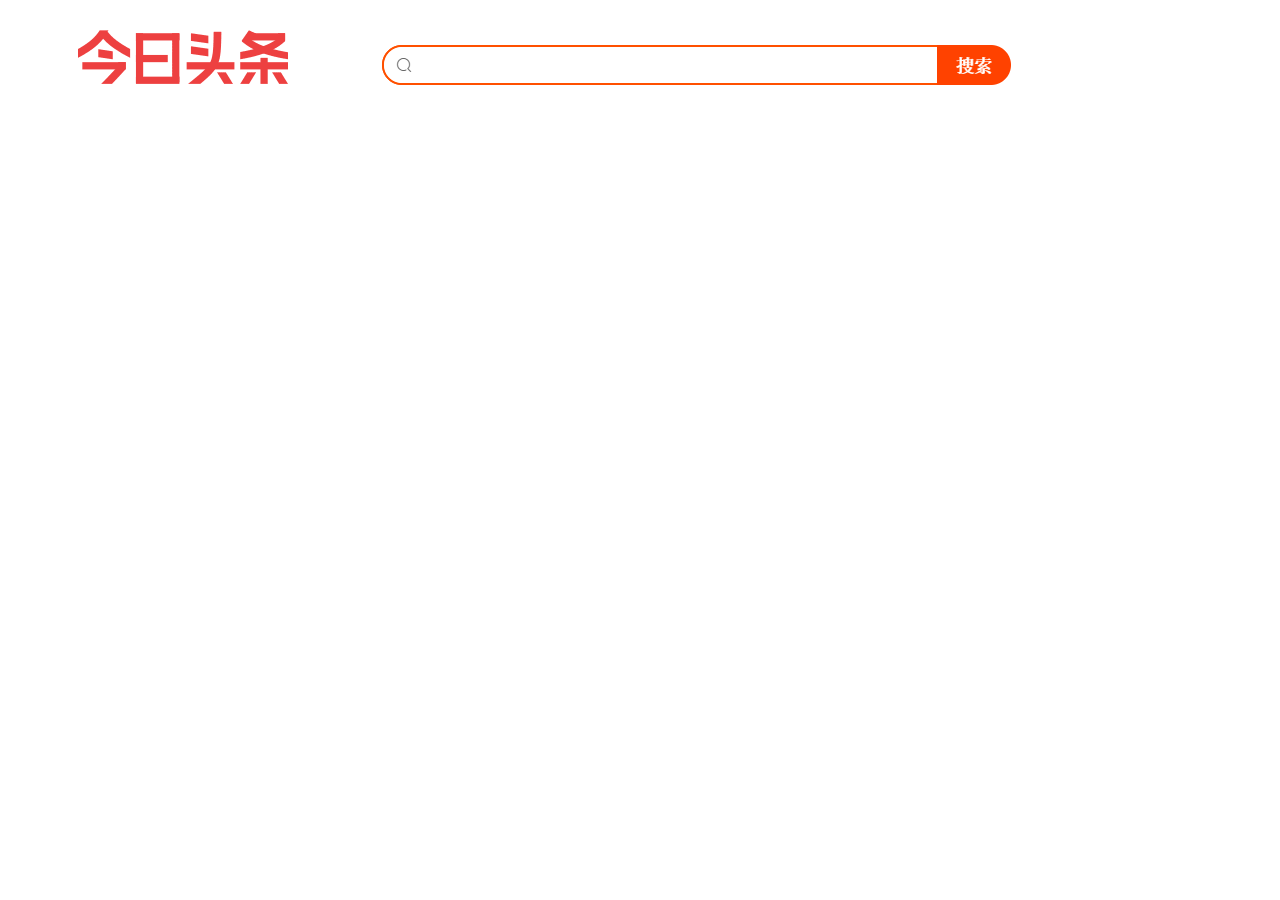
<file: center.html>
<!DOCTYPE html>
<html lang="en">
<head>
    <meta charset="UTF-8">
    <title>Title</title>
    <link rel="stylesheet" href="css/center.css">
</head>
<body>
<script>
    function a() {
        var key=document.getElementById('sousou');
        key.focus();
    }
    function f() {
        var key=document.getElementById('sousou');
        var text=key.value;
        if(text==''){
            alert("输入不能为空！！！");
            return;
        }
        window.location.href='https://uland.taobao.com/sem/tbsearch?refpid=mm_26632258_3504122_32538762&keyword='+
            text;
    }
</script>

<div class="nav">
    <div class="login">
        <img class="img_login" src="./image/log.png">
        <div class="sou">
            <div class="sou1"></div>
            <!--onblur="a()"-->
            <div class="sou2"><input id="sousou" autofocus="autofocus" ></div>
            <div class="sou3"><button id="burr" onclick="f()"></button></div>
        </div>
    </div>
</div>
</body>
</html>
</file>
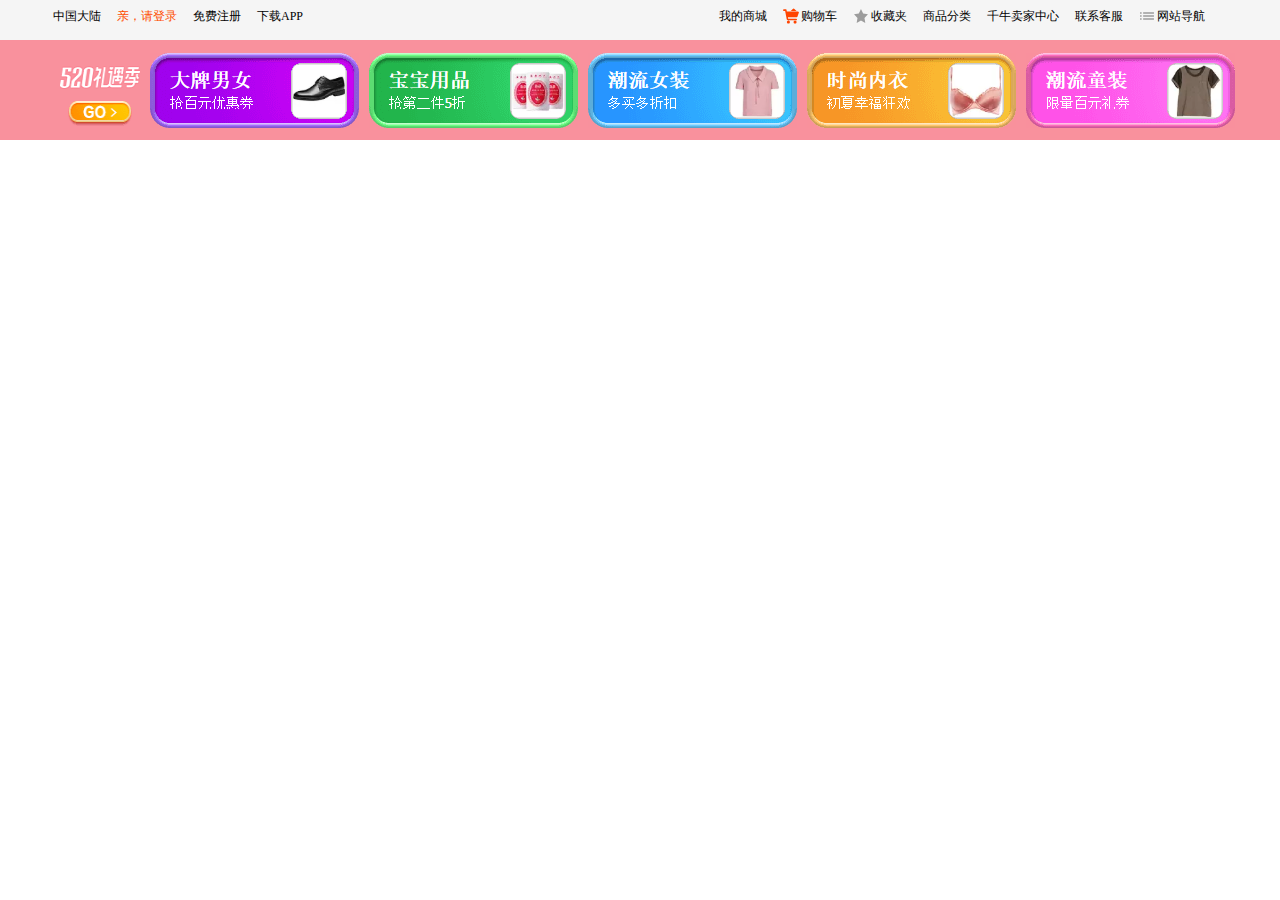
<file: head.html>
<!DOCTYPE html>
<html lang="en">
<head>
    <meta charset="UTF-8">
    <title>Title</title>
    <link rel="stylesheet" href="css/head.css">
</head>
<body>
<div class="head0">
    <div class="head1">
        <ul>
            <li>中国大陆
                <ul class="head_map">
                    <li>全球</li>
                    <li>中国大陆</li>
                    <li>香港</li>
                    <li>台湾</li>
                    <li>澳门</li>
                    <li>韩国</li>
                    <li>马来西亚</li>
                    <li>澳大利亚</li>
                    <li>新加坡</li>
                    <li>新西兰</li>
                    <li>加拿大</li>
                    <li>美国</li>
                    <li>日本</li>
                </ul>
            </li>
            <li style="color: rgb(255,77,0)">亲，请登录</li>
            <li class="head_li">免费注册</li>
            <li style="margin-right: 400px" class="head_li">下载APP</li>

        <li class="head_li">我的商城
            <ul>
                <li>已买到的宝贝</li>
                <li>我的足迹</li>
            </ul>
        </li>
        <li class="head_li">购物车 <div class="gouwuche"></div></li>
        <li class="head_li">收藏夹 <div class="shoucang"></div>
            <ul>
                <li>收藏的宝贝</li>
                <li>收藏的店铺</li>
            </ul>
        </li>
        <li class="head_li">商品分类</li>
        <li class="head_li">千牛卖家中心
            <ul>
                <li>免费开店</li>
                <li>已卖出的宝贝</li>
                <li>出售中的宝贝</li>
                <li>卖家服务中心</li>
                <li>卖家培训中心</li>
                <li>体验中心</li>
                <li>问商友</li>
            </ul>
        </li>
        <li class="head_li">联系客服</li>
        <!-- 主题市场
女装男装内衣鞋靴箱包婴童家电数码手机美妆珠宝眼镜手表运动户外乐器游戏动漫影视美食鲜花宠物农资房产装修建材家居百货汽车二手车办公定制教育卡券本地
特色市场
爱逛街美妆秀全球购腔调淘女郎星店极有家阿里拍卖淘宝众筹飞猪亲宝贝闲鱼农资天天特卖Outlets俪人购聚名品淘抢购全球精选非常大牌试用量贩团阿里翻译
阿里APP
淘宝天猫支付宝聚划算飞猪蚂蚁聚宝旺信闲鱼阿里钱盾钉钉高德地图点点虫虾米音乐淘票票菜鸟裹裹爱逛街拍卖会阿里云网商银行阿里邮箱阿里众包
精彩推荐集
余额宝大牌捡宝淘公仔浏览器淘宝香港淘宝台湾淘宝全球淘宝东南亚闺蜜淘货大众评审淘工作阿里巴巴认证-->
        <li class="dhli head_li">网站导航
        <div class="caidan"></div>
        </li>
            <div class="dh">
                <div class="dh1">
                    <div class="dh11" style="color: rgb(252,88,30)">主题市场</div>
                    <div class="dh12">女装</div>
                    <div class="dh12">  男装</div>
                    <div class="dh12">内衣</div>
                    <div class="dh12">鞋靴</div>
                    <div class="dh12">箱包</div>
                    <div class="dh12">婴童</div>
                    <div class="dh12">家电</div>
                    <div class="dh12">数码</div>
                    <div class="dh12">手机</div>
                    <div class="dh12"> 美妆</div>
                    <div class="dh12">珠宝</div>
                    <div class="dh12">眼镜</div>
                    <div class="dh12">手表</div>
                    <div class="dh12">运动</div>
                    <div class="dh12">户外</div>
                    <div class="dh12">乐器</div>
                    <div class="dh12">游戏</div>
                    <div class="dh12">动漫</div>
                    <div class="dh12">影视</div>
                    <div class="dh12">美食</div>
                    <div class="dh12">鲜花</div>
                    <div class="dh12">宠物</div>
                    <div class="dh12">农资</div>
                    <div class="dh12">房产</div>
                    <div class="dh12">装修</div>
                    <div class="dh12">建材</div>
                    <div class="dh12">家居</div>
                    <div class="dh12">百货</div>
                    <div class="dh12">汽车</div>
                    <div class="dh12">二手车</div>
                    <div class="dh12">办公</div>
                    <div class="dh12">定制教育</div>
                    <div class="dh12">卡券</div>
                    <div class="dh12">本地</div>
                </div>
                <div class="dh1">
                    <div class="dh112"></div>

                </div>
                <div class="dh1" >
                    <div class="dh113"></div>
                </div>l
                <div class="dh1" style="color: rgb(64,167,222)">
                    <div class="dh114"></div>
                </div>
            </div>
    </ul>
    </div>
</div>
    <div class="head2">
       <div class="head2_img"></div>
    </div>
</body>
</html>
</file>
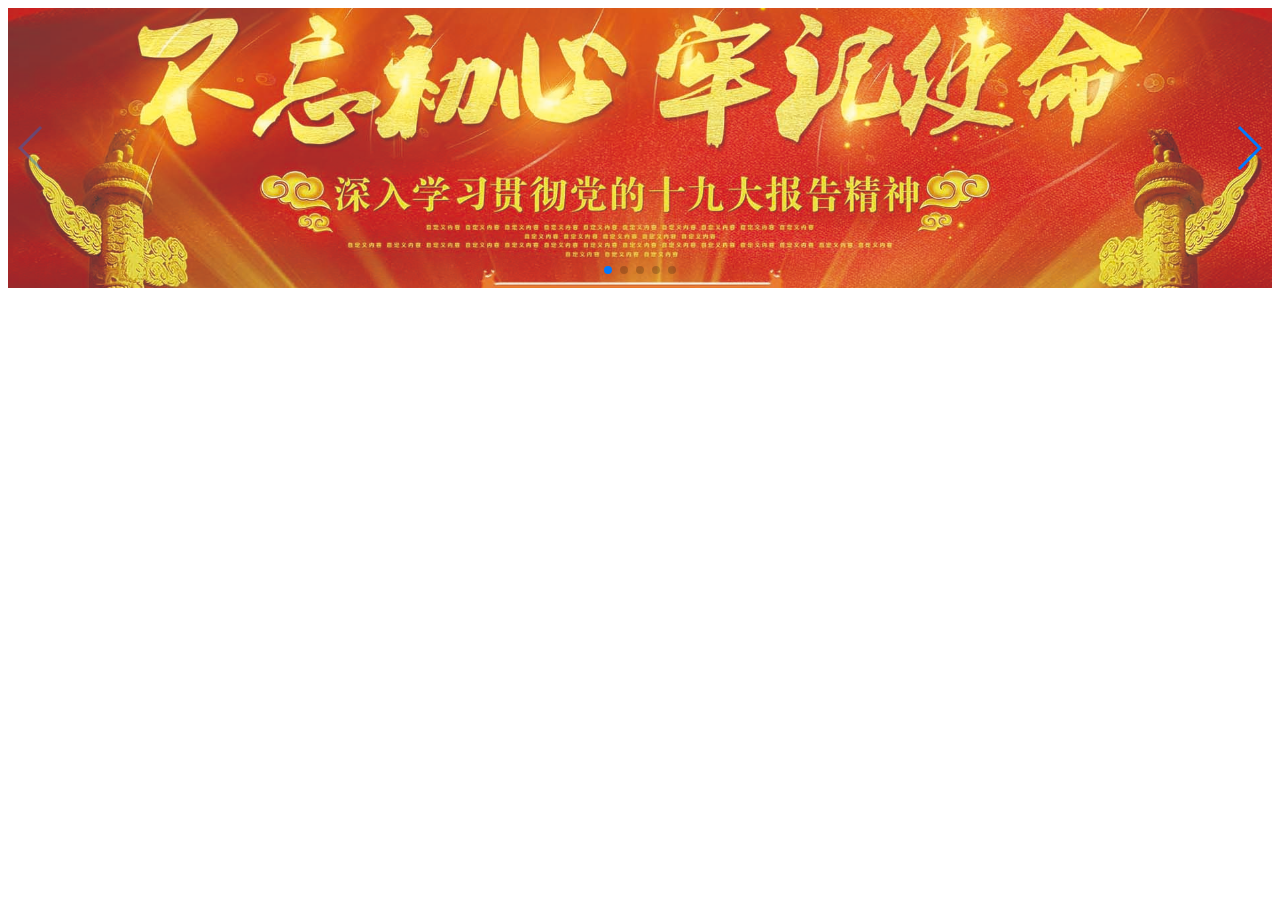
<file: swiper_top.html>
<!DOCTYPE html>
<html lang="en">
<head>
    <meta charset="UTF-8">
    <title>Title</title>
    <link rel="stylesheet" href="css/swiper_top.css">
    <script src="js/swiper.min.js"></script>
    <link rel="stylesheet" href="css/swiper.min.css">
</head>
<style>
    .swiper-container {
        width: 100%;
        height: 100%;
        margin-left: auto;
        margin-right: auto;
    }
    .swiper-slide {
        text-align: center;
        font-size: 18px;
        background: #fff;

        /* Center slide text vertically */
        display: -webkit-box;
        display: -ms-flexbox;
        display: -webkit-flex;
        display: flex;
        -webkit-box-pack: center;
        -ms-flex-pack: center;
        -webkit-justify-content: center;
        justify-content: center;
        -webkit-box-align: center;
        -ms-flex-align: center;
        -webkit-align-items: center;
        align-items: center;
    }
</style>
<body>
<div class="swiper_top">
<div class="swiper-container swiper1">
    <div class="swiper-wrapper">
        <div class="swiper-slide"><img src="image/pic_01.jpg"></div>
        <div class="swiper-slide"><img src="image/pic_02.jpg"></div>
        <div class="swiper-slide"><img src="image/pic_03.jpg"></div>
        <div class="swiper-slide"><img src="image/pic_04.jpg"></div>
        <div class="swiper-slide"><img src="image/pic_05.jpg"></div>

    </div>
    <!-- Add Pagination -->
    <div class="swiper-pagination swp1"></div>
    <!-- Add Arrows -->
    <div class="swiper-button-next"></div>
    <div class="swiper-button-prev"></div>
</div>
</div>
<script>
    var swiper = new Swiper('.swiper1', {
        spaceBetween: 30,
        centeredSlides: true,
        autoplay: {
            delay: 2500,
            disableOnInteraction: false,
        },
        pagination: {
            el: '.swp1',
            clickable: true,
        },
        navigation: {
            nextEl: '.swiper-button-next',
            prevEl: '.swiper-button-prev',
        },
    });
</script>
</body>
</html>
</file>
<file: css/center.css>
*{
    padding: 0;
    margin: 0;
}
.nav{
    height: 120px;
    width: 1190px;
    margin: 0 auto;
    background-color: rgb(255,255,255);
}

.content{
    background-color: rgb(244,244,244);
    width: 100%;
    height: 3000px;
}
.login{
    width: 1190px;
    margin: 0 auto;
}
.img_login{
    float: left;
    margin: 30px;
}
.sou{
    height: 41px;
    width: 631px;
    background-color: #FF0DFF;
    float: left;
    margin-top: 45px;
    margin-left: 60px;
}
.sou1{
    height: 41px;
    background-image: url("../image/sou_1.png");
    background-repeat: no-repeat;
    width: 31px;
    float: left;
}
input{
    border: none;
    margin-top: 12px;
    outline: none;
}
.sou2{
    width: 524px;
    height: 41px;
    float: left;
    background-image: url("../image/sou_2.png");
    background-repeat: repeat-x;
}
.sou3{
    width: 76px;
    height: 41px;
    float: left;
    background-image: url("../image/sou_3.png");
    background-repeat: no-repeat;
}
#burr{
    width: 100%;
    height: 100%;
    background: transparent;
    border: 0;

}
.con0{
    height: 666px;
}
</file>
<file: css/head.css>
*{
    padding: 0;
    margin: 0;
}
.head0{
    height: 40px;
    width: 100%;
    background: #F5F5F5;
    font-size: 12px;
}
.head1{
    width: 1190px;
    margin: 0 auto;
}
li{
    list-style: none;
}
.head1> ul>li{
    float: left;
    padding: 8px;
}
.head1 >ul >li>ul{
    float: end;
    display: none;
    padding: 0;
    position: absolute;

}
.head_map{
    width: 270px;
    background-color:rgb(255,255,255);
    overflow: scroll;
    height: 280px;
}
.head1 >ul>li>ul>li:hover{
    background-color: rgb(244,244,244);
}
.head1>ul>li:hover>ul{
    display: block;
}
.head1>ul>li>ul>li{
    background-color: white;
    height: 30px;
    padding: 10px;
    font-size: 15px;
}
.gouwuche{
    background-image: url("../image/gouwuche.png");
    background-repeat: no-repeat;
    width: 16px;
    height: 16px;
    float: left;
    margin-right: 2px;
}
.shoucang{
    background-image: url("../image/shoucang.png");
    background-repeat: no-repeat;
    width: 16px;
    height: 16px;
    float: left;
    margin-right: 2px;
}
.caidan{
    background-image: url("../image/caidan.png");
    background-repeat: no-repeat;
    width: 16px;
    height: 16px;
    float: left;
    margin-right: 2px;
}
.head_li:hover{
    color: #FF4400;
}
li:hover >.shoucang{
    background-image: url("../image/shoucangjia1.png");
}
li:hover >.caidan{
    background-image: url("../image/caidan1.png");
}
.head_li li{
    color: black;
}
.dh{
    display: none;
    position: absolute;
    margin-top: 32px;
    z-index: 5;
}
.dhli:hover +.dh ,.dh:hover{
    display: block;
}

.dh1{
    width: 295px;
    height:345px;
    border-color: rgb(244,244,244);
    border-width: 1px;
    border-style: dashed;
    float: left;
    background: white;
}
.dh11{
    font-size: 20px;
    font-family: 黑体;
    margin: 10px;
    margin-bottom: 0;
}
.dh112{
    background-image: url("../image/dh12.png");
    background-repeat: no-repeat;
    background-size: 100%;
    width: 100%;
    height: 100%;
}
.dh113{
    background-image: url("../image/dh13.png");
    background-repeat: no-repeat;
    background-size: 100%;
    width: 100%;
    height: 100%;
}
.dh114{
    background-image: url("../image/dh14.png");
    background-repeat: no-repeat;
    background-size: 100%;
    width: 100%;
    height: 100%;
}
.dh12{
    width: 50px;
    float:left ;
    padding: 5px;
    margin: 5px;
}
.dh12:hover{
    background-color: rgb(255,77,0);
}
.head2{
    background-color: #F9919D;
    height: 100px;
}
.head2_img{
    background-image: url("../image/head2.png");
    background-repeat: no-repeat;
    height: 100%;
    width: 1190px;
    margin: 0 auto;
}
</file>
